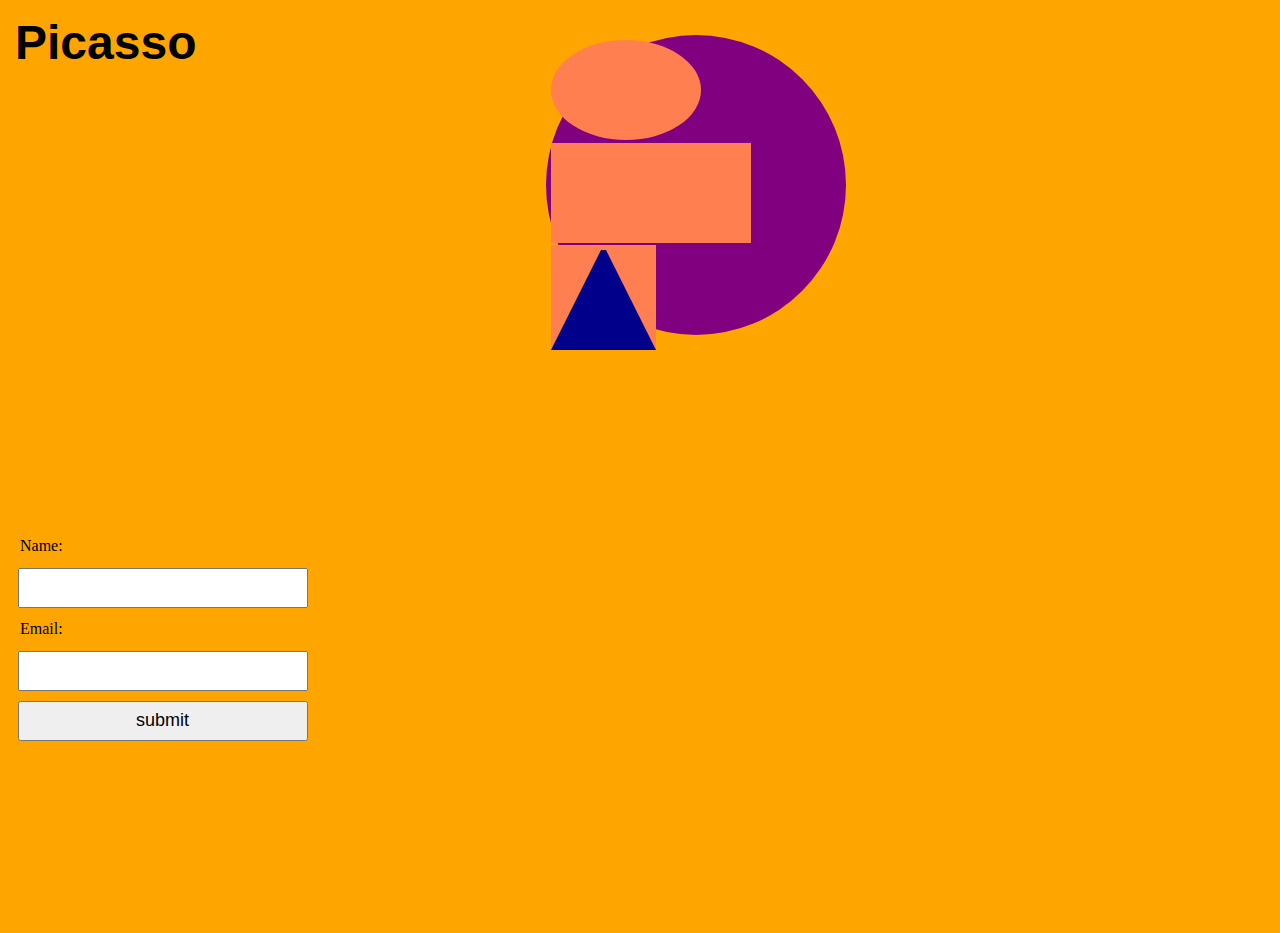
<file: index.html>
<!DOCTYPE html>
<html lang="en">
<head>
    <meta charset="UTF-8">
    <meta name="viewport" content="width=device-width, initial-scale=1.0">
    <title>Abstract Art</title>
    <link rel="stylesheet" href="style.css">
</head>
<h1>Picasso</h1>
<body class="gallery"> 
    
    <div class="sun">
        <div class="circle"></div> 
        <div class="rectangle"></div>
        <div class="triangle"></div></div>

        
   </div>
   <form action="thankyou.html" method="POST" class="contact-form">
        <label for=""name">Name:</label>
        <input type="text" id="name" name=""name" required>
        <label for="email">Email:</label>
        <input type="email" id=""email" name="email" required>
        <button type="submit">submit</button>
   </form>
</body>
</html>
</file>
<file: style.css>
body { background-color: skyblue; display: flex; justify-content: center;min-height: 100vh; flex-direction: column;}



.sun {
    height: 300px;
    width: 300px;
    background-color: purple;
border-radius: 100%;
margin: 5%;}
* { 
    margin: 2.5px;
    padding: 2.5px;
    box-sizing: border-box;
}

.gallery {display: grid; grid-template-columns: repeat(3, 1fr); gap: 10px;
width: 80%;
height: 400px;
margin-bottom: 20px;}

.circle {
    width:150px; 
    height: 100px;
    background-color: red;
    border-radius: 50%;
    z-index: 1;
}

.triangle {
    width: 0;
    height: 0;
    border-left: 50px solid transparent;
    border-right: 50px solid transparent;
    border-bottom: 100px solid darkblue;
    z-index: 3;
}

.rectangle {
    width: 200px;
    height: 100px;
    background-color: chartreuse;
    z-index: 2;
}

/* Responsive Design below */
@media (min-width: 480px) {
    .gallery {
        grid-template-columns: repeat(2, 1fr);
        background-color: orange;
    }
}

.contact-form { 
    display: flex ;
    flex-direction: column;
    gap: 5px;
    width: 300px;
}
input, button {
    padding:7.5px;
    font-size: 18px;
}

h1 {font-family: Arial, Helvetica, sans-serif; font-size: 36pt; justify-content: center;          
} 

.sun >div{background-color: coral;}
</file>
